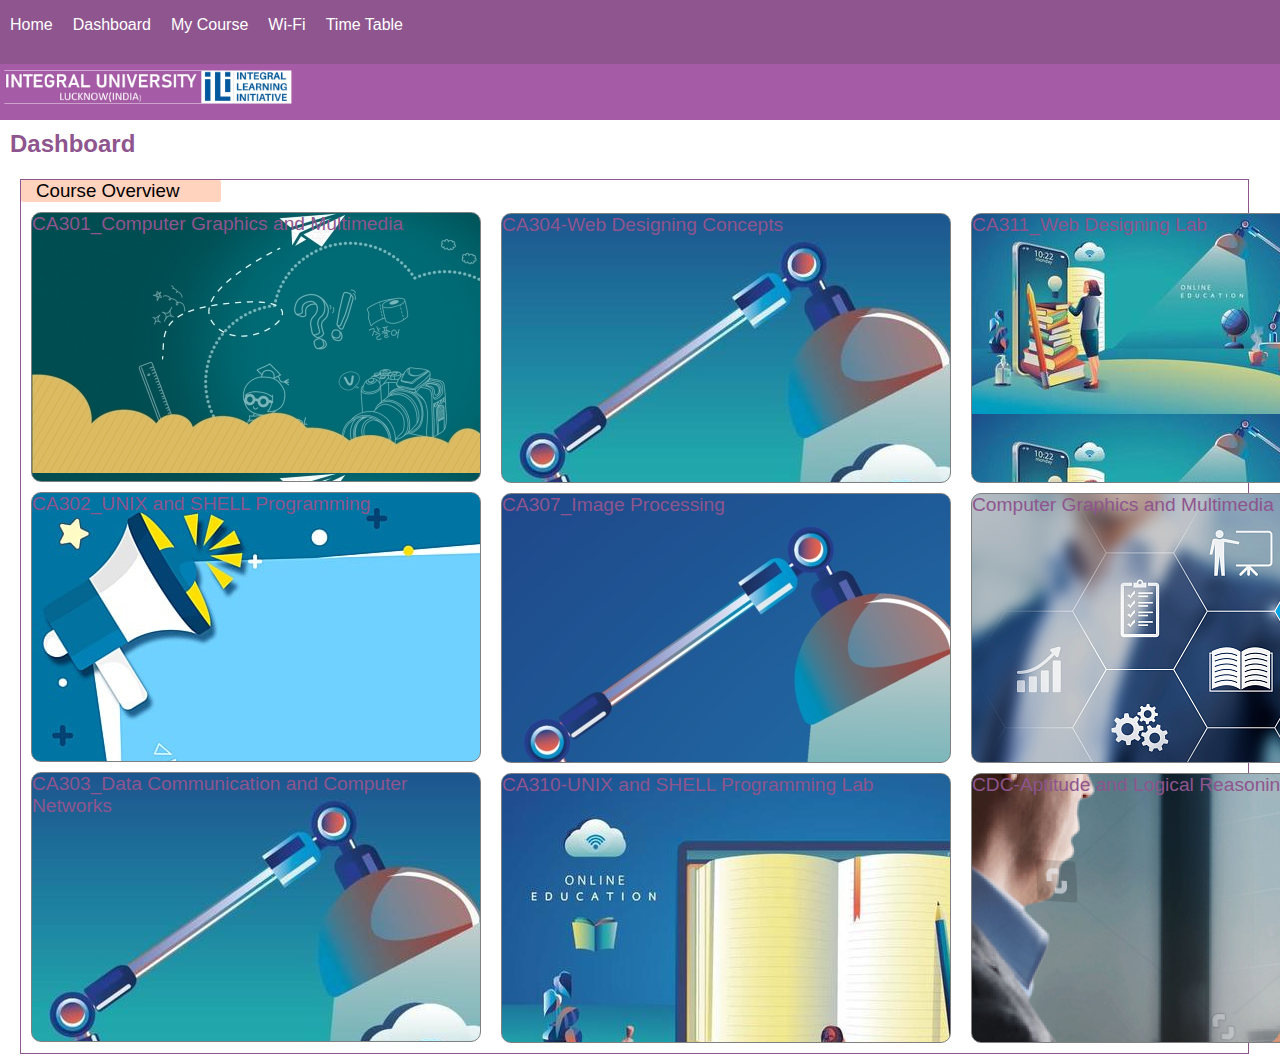
<file: Web Desgning/course.html>
<!DOCTYPE html>
<html lang="en">
<head>
    <meta charset="UTF-8">
    <meta http-equiv="X-UA-Compatible" content="IE=edge">
    <meta name="viewport" content="width=device-width, initial-scale=1.0">
    <title>My Course</title>
    <link rel="stylesheet" href="Style.css">
    <link rel="stylesheet" href="dash.css">
    <link rel="shortcut icon" href="favicon.png" type="image/x-icon">
</head>
<body>
    <nav class="navlist">
        <ul>
            <li><a href="./">Home</a></li>
            <li><a href="dashboard.html">Dashboard</a></li>
            <li><a href="course.html"> My Course</a></li>
            <li><a href="https://en.wikipedia.org/wiki/Main_Pagel"> Wi-Fi</a></li>
            <li><a href="Timetable.html">Time Table</a></li>
        </ul>
    </nav>
    <div class="container">
      <img src="ililogo.png" alt="">
    </div>
    <h2>Dashboard</h2>
    <div class="container1">
        <!-- <div class="over"> <h3>Course_Overview</h3></div> -->
       
        <div class="container2">
            <h3>Course Overview</h3>
            <div class="subject" style="background-image:url(c1.jpg)">CA301_Computer Graphics and Multimedia</div>
        <div class="subject" style="background-image:url(c2.jpg)">CA302_UNIX and SHELL Programming</div>
        <div class="subject" style="background-image:url(c3.jpg)">CA303_Data Communication and Computer Networks</div>
        </div>
        
        <div class="container3">
            
            <div class="subject" style="background-image: url(c3.jpg);">CA304-Web Designing Concepts</div>
            <div class="subject" style="background-image:url(c5.jpg) ">CA307_Image Processing </div>
            <div class="subject" style="background-image:url(c6.jpg)">CA310-UNIX and SHELL Programming Lab</div>
        </div>
        <div class="container4">
           
            <div class="subject" style="background-image:url(c7.jpg)">CA311_Web Designing Lab</div>
            <div class="subject" style="background-image:url(c8.jpg)">Computer Graphics and Multimedia Lab</div>
            <div class="subject" style="background-image:url(c9.jpg)">CDC-Aptitude and Logical Reasoning </div>
        </div>
    </div>
    <div class="footer">

    </div>
   
</body>
</html>
</file>
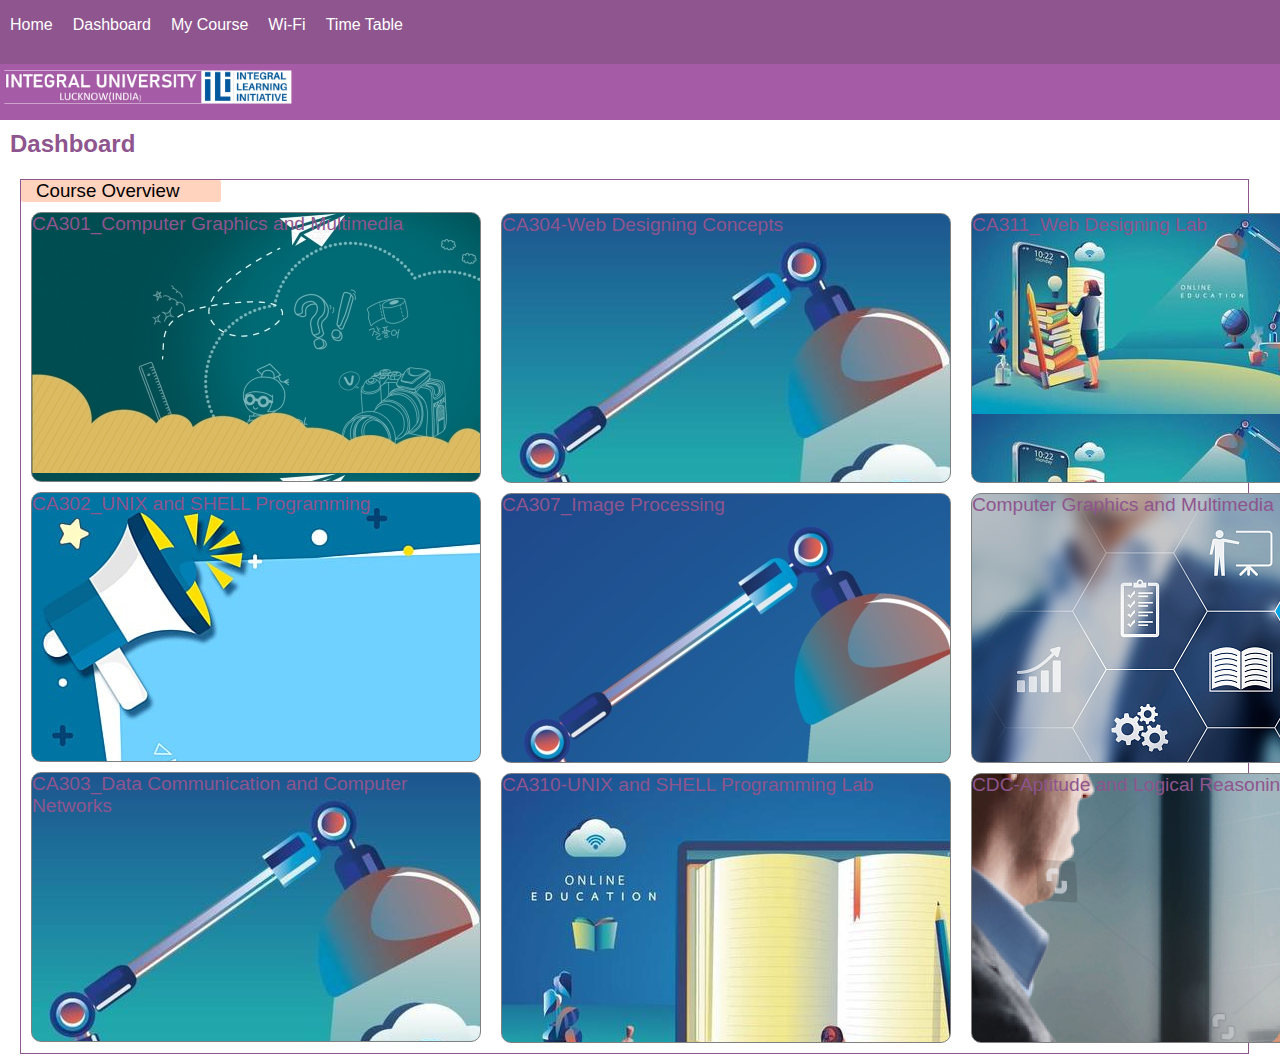
<file: Web Desgning/dashboard.html>
<!DOCTYPE html>
<html lang="en">
<head>
    <meta charset="UTF-8">
    <meta http-equiv="X-UA-Compatible" content="IE=edge">
    <meta name="viewport" content="width=device-width, initial-scale=1.0">
    <title>Dashboard</title>
    <link rel="stylesheet" href="Style.css">
    <link rel="stylesheet" href="dash.css">
    <link rel="shortcut icon" href="favicon.png" type="image/x-icon">
</head>
<body>
    <nav class="navlist">
        <ul>
            <li><a href="./">Home</a></li>
            <li><a href="dashboard.html">Dashboard</a></li>
            <li><a href="course.html"> My Course</a></li>
            <li><a href="https://en.wikipedia.org/wiki/Main_Page"> Wi-Fi</a></li>
            <li><a href="Timetable.html">Time Table</a></li>
            
        </ul>
    </nav>
    <div class="container">
      <img src="ililogo.png" alt="">
    </div>
    <h2>Dashboard</h2>
    <div class="container1">
        <!-- <div class="over"> <h3>Course_Overview</h3></div> -->
       
        <div class="container2">
            <h3>Course Overview</h3>
            <div class="subject" style="background-image:url(c1.jpg)">CA301_Computer Graphics and Multimedia</div>
        <div class="subject" style="background-image:url(c2.jpg)">CA302_UNIX and SHELL Programming</div>
        <div class="subject" style="background-image:url(c3.jpg)">CA303_Data Communication and Computer Networks</div>
        </div>
        
        <div class="container3">
            
            <div class="subject" style="background-image: url(c3.jpg);">CA304-Web Designing Concepts</div>
            <div class="subject" style="background-image:url(c5.jpg)">CA307_Image Processing </div>
            <div class="subject" style="background-image:url(c6.jpg)">CA310-UNIX and SHELL Programming Lab</div>
        </div>
        <div class="container4">
           
            <div class="subject" style="background-image:url(c7.jpg)">CA311_Web Designing Lab</div>
            <div class="subject" style="background-image:url(c8.jpg)">Computer Graphics and Multimedia Lab</div>
            <div class="subject" style="background-image:url(c9.jpg)">CDC-Aptitude and Logical Reasoning </div>
        </div>
    </div>

</body>
</html>
</file>
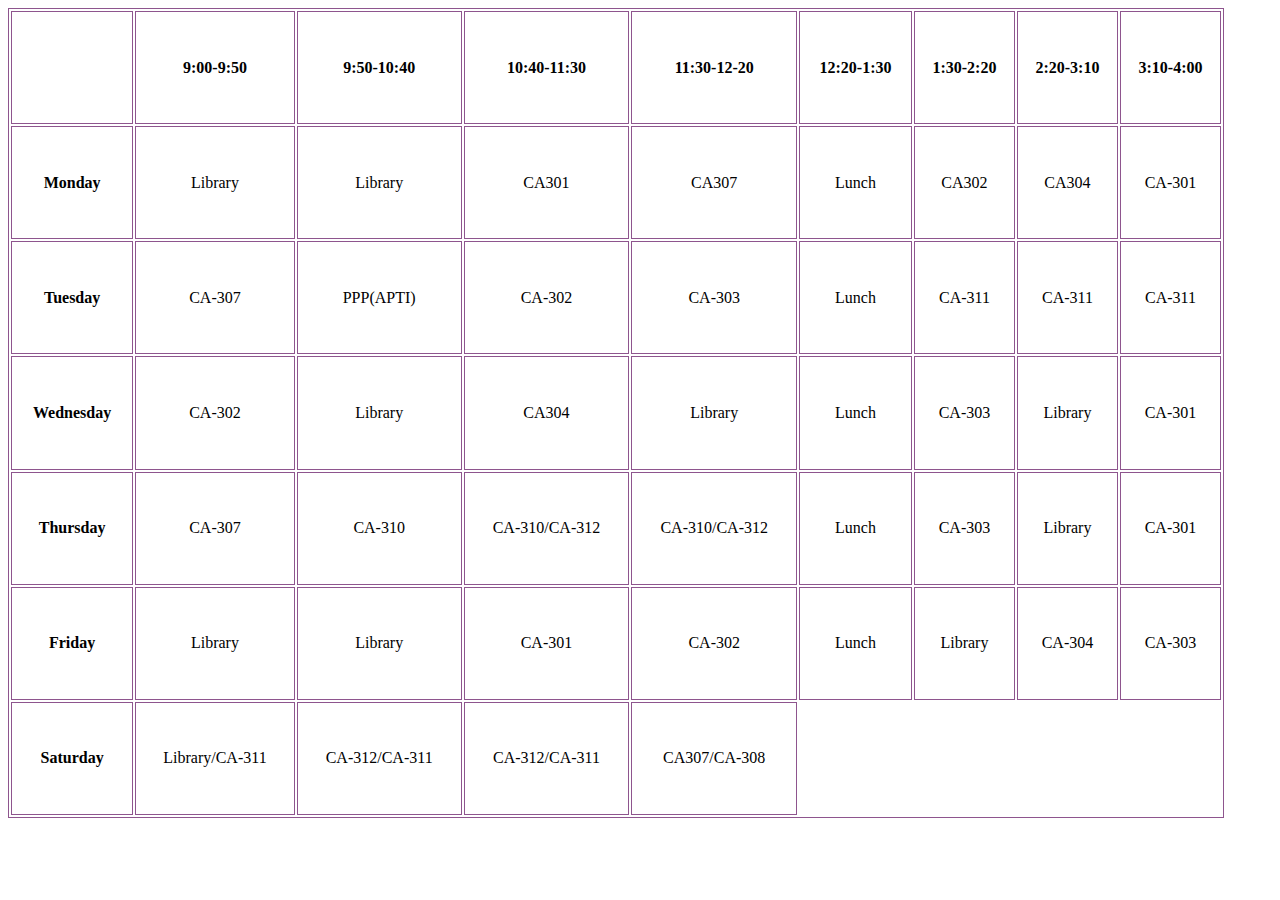
<file: Web Desgning/Timetable.html>
<!DOCTYPE html>
<html lang="en">
<head>
    <meta charset="UTF-8">
    <meta http-equiv="X-UA-Compatible" content="IE=edge">
    <meta name="viewport" content="width=device-width, initial-scale=1.0">
    <title>Time Table</title>
    <link rel="stylesheet" href="table.css">
    <link rel="shortcut icon" href="favicon.png" type="image/x-icon">
</head>
<body>
    <table>
       <tr>
        <th></th>
        <th>9:00-9:50</th>
        <th>9:50-10:40</th>
        <th>10:40-11:30</th>
        <th>11:30-12-20</th>
        <th>12:20-1:30</th>
        <th>1:30-2:20</th>
        <th>2:20-3:10</th>
        <th>3:10-4:00</th>
       </tr>
       <tr>
        <th>Monday</th>
        <th style="font-weight: 100;">Library</th>
        <th style="font-weight: 100;">Library</th style="font-weight: 100;">
        <th style="font-weight: 100;">CA301</th>
        <th style="font-weight: 100;">CA307</th>
        <th style="font-weight: 100;">Lunch</th>
        <th style="font-weight: 100;">CA302</th>
        <th style="font-weight: 100;">CA304</th>
        <th style="font-weight: 100;">CA-301</th>
        
       </tr>
       <tr>
        <th>Tuesday</th>
        <th style="font-weight: 100;">CA-307</th>
        <th style="font-weight: 100;">PPP(APTI)</th>
        <th style="font-weight: 100;">CA-302</th>
        <th style="font-weight: 100;">CA-303</th>
        <th style="font-weight: 100;">Lunch</th>
        <th style="font-weight: 100;">CA-311</th>
        <th style="font-weight: 100;">CA-311</th>
        <th style="font-weight: 100;">CA-311</th>
       </tr>
       <tr>
        <th>Wednesday</th>
        <th style="font-weight: 100;">CA-302</th>
        <th style="font-weight: 100;">Library</th>
        <th style="font-weight: 100;">CA304</th>
        <th style="font-weight: 100;">Library</th>
        <th style="font-weight: 100;">Lunch</th>
        <th style="font-weight: 100;">CA-303</th>
        <th style="font-weight: 100;">Library</th>
        <th style="font-weight: 100;">CA-301</th>
       </tr>
       <tr>
        <th>Thursday</th>
        <th style="font-weight: 100;">CA-307</th>
        <th style="font-weight: 100;">CA-310</th>
        <th style="font-weight: 100;">CA-310/CA-312</th>
        <th style="font-weight: 100;">CA-310/CA-312</th>
        <th style="font-weight: 100;">Lunch</th>
        <th style="font-weight: 100;">CA-303</th>
        <th style="font-weight: 100;">Library</th>
        <th style="font-weight: 100;">CA-301</th>
       </tr>
       <tr>
        <th>Friday</th>
        <th style="font-weight: 100;">Library</th>
        <th style="font-weight: 100;">Library</th>
        <th style="font-weight: 100;">CA-301</th>
        <th style="font-weight: 100;">CA-302</th>
        <th style="font-weight: 100;">Lunch</th>
        <th style="font-weight: 100;">Library</th>
        <th style="font-weight: 100;">CA-304</th>
        <th style="font-weight: 100;">CA-303</th>
       </tr>
       <tr>
        <th>Saturday</th>
        <th style="font-weight: 100;">Library/CA-311</th>
        <th style="font-weight: 100;">CA-312/CA-311</th>
        <th style="font-weight: 100;">CA-312/CA-311</th>
        <th style="font-weight: 100;">CA307/CA-308</th>
        
       </tr>
      </table>
</body>
</html>
</file>
<file: Web Desgning/Style.css>
*{
    margin: 0;
    padding: 0;
     box-sizing: border-box;
     font-family: Arial,Helvetica,sans-serif;
}
.navlist{
    width: 100%;
    background-color: #8e558e;
    height: 4em;
    
}
.navlist ul{
    display: flex;
    list-style: none;
    padding-top: 1em;
    font: none;
    
    
    
}

.navlist ul li a{
    text-decoration: none;
    color: white;
    padding: 10px;
  

}
.container{
    background-color:#a55ba5 ;
    height: 3.5em;
}
.container img{
    width: 23vw;
}
.main img{
    width: 100%;
   height: 100vh;
}
.container1 subject{
    height: 200px;
}
.foot{
    background-color:#a55ba5 ;
    color: white;
    height: 300px
}
</file>
<file: Web Desgning/dash.css>
*{
    margin: 0;
    padding: 0;

}
h2{
    margin: 10px;
    color: #8e558e;
    font-size: 700;
    line-height: 1.2;
}
.container1{
    border: 1px solid #8e558e;
    width: 96%;
    height: 100%;
    margin:  20px 50px 10px 20px;
    display: flex;
}
.container1 container2{
    display: flex;
}

 .container3{
    margin-top: 23px;
}
  .container4{
    margin-top: 23px;
} 
.container1 container3{
    display: flex;
}
.container1 container4{
    display: flex;
}

.subject{
    border: 1px solid grey;
    width: 450px ;
    margin: 10px;
    height:270px;
   border-radius: 10px;
   color: #8e558e;
   font-weight: 500;
   font-size: larger;
  
}
h3{
    background-color: #ffd3bd;
    font-weight: 100;
    width: 200px;
    padding-left: 15px;
    border-radius: 2px;
}
</file>
<file: Web Desgning/table.css>
table  {
    border: 1px solid  #8e558e;
    width: 95vw;
    height: 90vh;

}
table tr{
    margin: 50px;
    border: 1px solid  #8e558e;
}
th{
    border: 1px solid  #8e558e;
}
</file>
